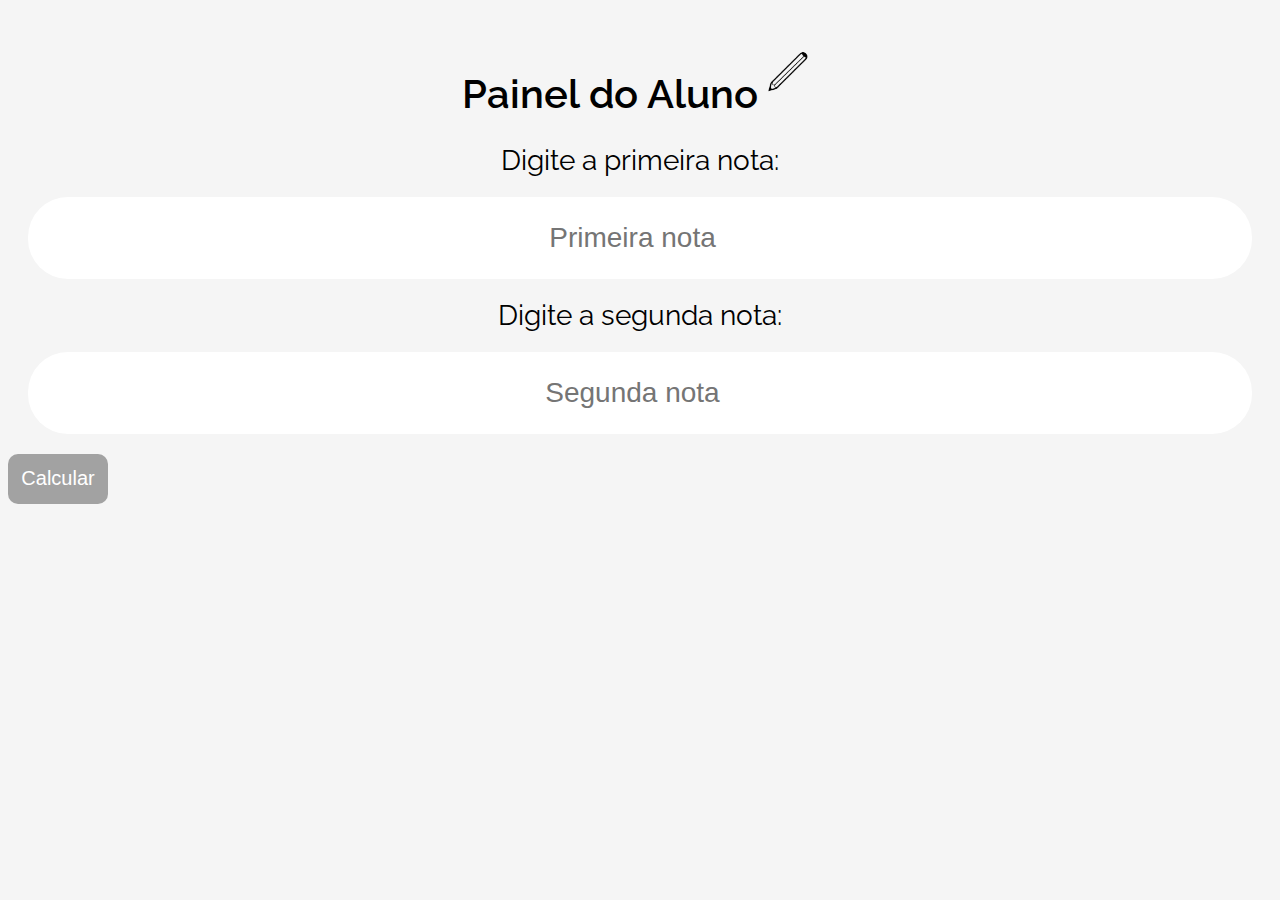
<file: HTML e CSS na Prática ao vivo/index.html>
<!DOCTYPE html>
<html lang="en">
<head>
    <meta charset="UTF-8">
    <meta http-equiv="X-UA-Compatible" content="IE=edge">
    <meta name="viewport" content="width=device-width, initial-scale=1.0">
    <title>Painel do Aluno</title>
    <link rel="stylesheet" href="assets/CSS/estilo.css" >
    <script>

        function calculaMedia() {
        let n1 = document.getElementById("nota1").value
        let n2 = document.getElementById("nota2").value

        let media = (eval(n1) + eval(n2)) / 2

        window.location.href="resultado.html?media="+media
    }

    </script>
</head>
<body>
    <h1>Painel do Aluno<img src="./assets/images/image 1.png" alt=""></h1>
    
    <section class="formulario">
        
            <label>Digite a primeira nota:</label> 
            <input type="number" id="nota1" placeholder="Primeira nota"> 
            
            <label>Digite a segunda nota:</label> 
            <input type="number" id="nota2" placeholder="Segunda nota">
    
            <button onclick="calculaMedia()">Calcular</button>
        
    </section>
    
</body>
</html>
</file>
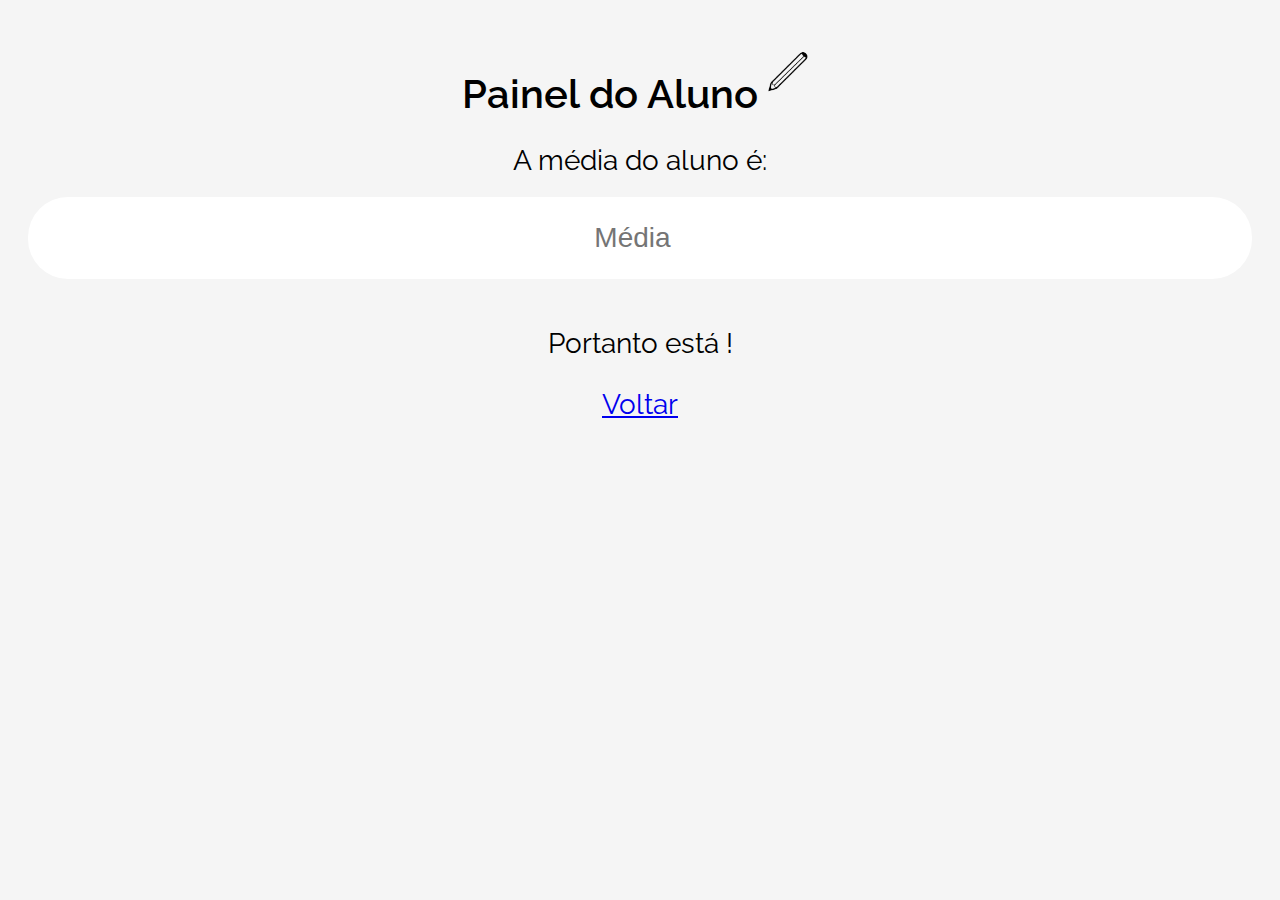
<file: HTML e CSS na Prática ao vivo/resultado.html>
<!DOCTYPE html>
<html lang="en">
<head>
    <meta charset="UTF-8">
    <meta http-equiv="X-UA-Compatible" content="IE=edge">
    <meta name="viewport" content="width=device-width, initial-scale=1.0">
    <title>Resultado</title>
    <link rel="stylesheet" href="assets/CSS/estilo.css" >
    <script>

        function pegaResultado() {
            const url= new URLSearchParams(window.location.search)
            let media = url.get("media")
            document.getElementById("resultado").value =  media
    
            if(media >= 6){
                document.getElementByI("statusAluno").innerHTML = "Aprovado"
                document.getElementByI("statusAluno").style.color = "green"

            }else{document.getElementByI("statusAluno").innerHTML = "Reprovado"
                document.getElementByI("statusAluno").style.color = "red"
            }

            

        
    }

    </script>
</head>
<body onload="pegaResultado()">

    <h1>Painel do Aluno<img src="./assets/images/image 1.png" alt=""></h1>
    
    <section class="formulario">
        
            <label>A média do aluno é:</label> 
            <input type="number" id="resultado" placeholder="Média"> 
            
            <p>Portanto está <span id="statusAluno"></span>!</p>
            <a href="index.html">Voltar</a>
            
    </section>
    
</body>
</html>
</file>
<file: HTML e CSS na Prática ao vivo/assets/CSS/estilo.css>
@import url('https://fonts.googleapis.com/css2?family=Raleway:ital,wght@0,400;0,500;0,600;1,300;1,400;1,500;1,600&display=swap');

body {

    font-family: "Raleway";
    text-align: center;
    
    display: flex;
    flex-direction: column;
    align-items: center;
    background-color: #F5F5F5;
}
h1{

    font-size: 40px;
    font-weight: 600;


}

h1 img{

    width: 60px;
}

.formulario{

    width: 100%;
    font-size: 28px;

    display: flex;
    flex-direction:column;
    
}

.formulario input{

    font-size: 28px;
    text-align: center;
    margin: 20px;

    border-radius: 40px;
    border: 0px;
    height: 80px;
    left: 423px;
    top: 422px;
}

.formulario button{

    height: 50px;
    font-size: 20px;
    width: 100px;

    border: 0px;
    border-radius: 10px;
    background-color: #A2A2A2;
    color:white;
    align-items: center;

    cursor: pointer;

}
</file>
